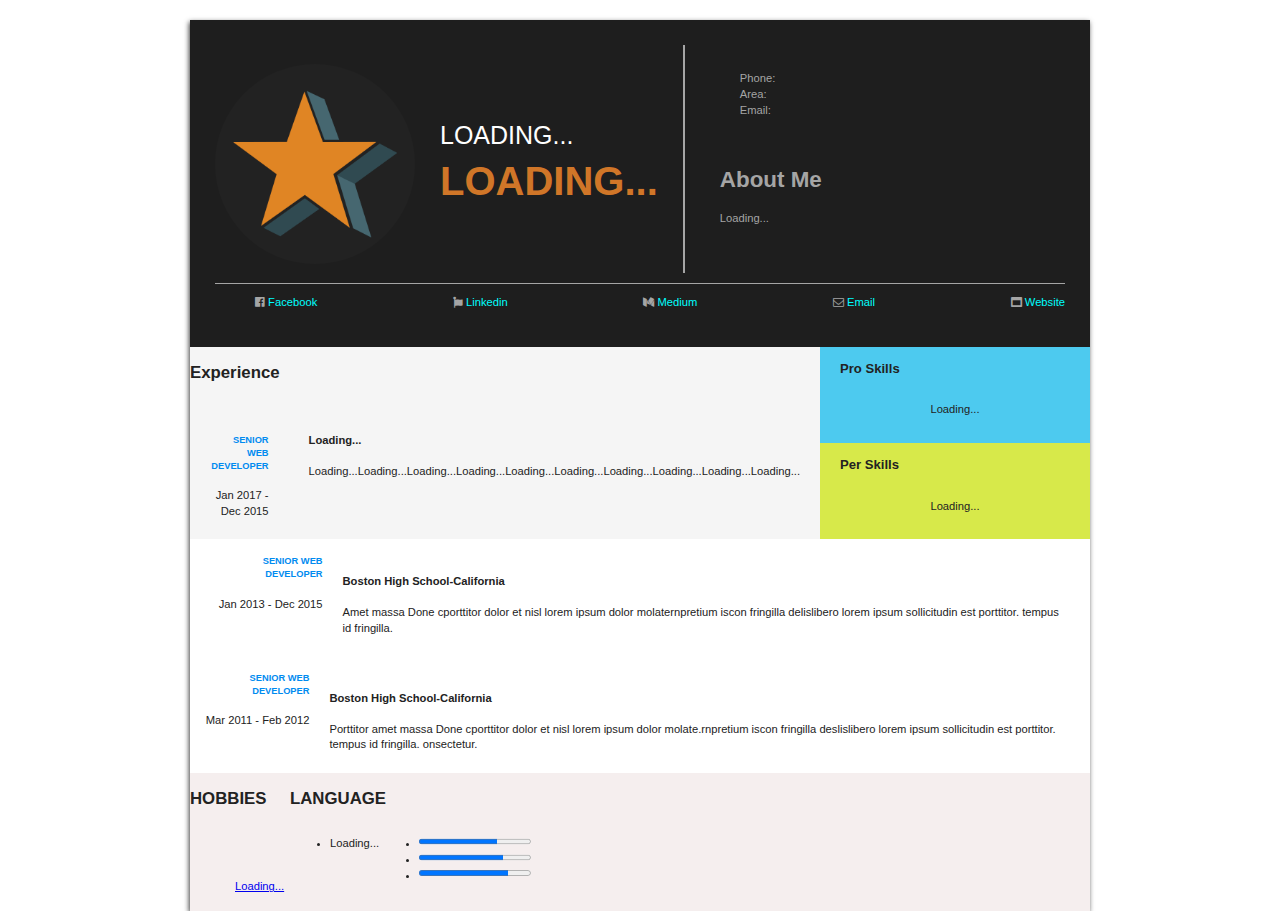
<file: index.html>
<!doctype html>
<html class="no-js" lang="">
    <head>
        <meta charset="utf-8">
        <meta http-equiv="x-ua-compatible" content="ie=edge">
        <title></title>
        <meta name="description" content="">
        <meta name="viewport" content="width=device-width, initial-scale=1">

        <link rel="apple-touch-icon" href="apple-touch-icon.png">
        <!-- Place favicon.ico in the root directory -->

        <link rel="stylesheet" href="css/normalize.css">
        <link rel="stylesheet" href="css/main.css">
        <link rel="stylesheet" href="font-awesome-4.7.0/css/font-awesome.min.css">
        <link rel="stylesheet" href="css/custom.css">
        <script src="js/vendor/modernizr-2.8.3.min.js"></script>
        
        <script src="https://code.jquery.com/jquery-1.12.0.min.js"></script>
        <script>window.jQuery || document.write('<script src="js/vendor/jquery-1.12.0.min.js"><\/script>')</script>
        <script src="js/plugins.js"></script>
        <script src="js/main.js"></script>

    </head>
    <body>
        <!--[if lt IE 8]>
            <p class="browserupgrade">You are using an <strong>outdated</strong> browser. Please <a href="http://browsehappy.com/">upgrade your browser</a> to improve your experience.</p>
        <![endif]-->

        <!-- Add your site or application content here -->
        
        <section id="cv">
            <section id ="profile" >
            
              <section id='intro'>
                
                  <img src ="tile.png" width="100" height="100"/>
                  <header>
                  <h1>Loading...</h1>
                  <h2>Loading...</h2>
                  </header>
                  
                  <section id="about">
                      <section id="contact-info">
                         <ul>
                             <li>Phone:</li>
                             <li>Area:</li>
                             <li>Email:</li>
                         </ul>
                         <ul id="intro-me">
                             
                         </ul>
                      </section>
                      <article>
                        
                          <h1>About Me</h1>
                          
                          <p>
							Loading...
                          </p>
                      
                      </article>
                  </section>
                  
              </section>
            
              <ul id="social-networks">
                  <li>
                      <i class="fa fa-facebook-official"></i>
                      <a href='#'>Facebook</a>
                 </li>
                  
                 <li>
                     <i class="fa fa-fa fa-linkedin"></i>
                     <a href='#'>Linkedin</a>
                 </li>
                  
                 <li>
                     <i class="fa fa-medium" aria-hidden="true"></i>
                  <a href='#'>Medium</a>
                 </li>
                   
                 <li>
                     <i class="fa fa-envelope-o" aria-hidden="true"></i>
                  <a href='#'>Email</a>
                 </li>
                
                 <li>
                     <i class="fa fa-window-maximize" aria-hidden="true"></i>
                  <a href='#'>Website</a>
                 </li>
              </ul>
               
            </section>
            <section id="experience">
                <section class="palegoldenrod description">
                    
                    <h2>Experience</h2>
                    
                    <section>
                        <aside><h5>SENIOR WEB DEVELOPER</h5>
                          
                        <span>Jan 2017 - Dec 2015</span> 
                       
                        </aside>
                        <article><h4><strong>Loading...</strong></h4>
                       
                        Loading...Loading...Loading...Loading...Loading...Loading...Loading...Loading...Loading...Loading...
                        
                        </article>
                        
                    </section>
                    
                </section>
                <section id="stats">
                    
                    <section id="pro-skills" class ="skills red">
                        
                           <h3>Pro Skills</h3>
                        <section class="skillsC">
                            <ul id="skillname">
Loading...
                            </ul>
                       
                            <ul id="skillvalue">
                            </ul>
                        </section>
                    </section>
                    
                    <section id="per-skills" class ="skills">
                            <h3>Per Skills</h3>
                         <section class="skillsC ">
                            <ul id="skillnameper">
							Loading...
                            </ul>
                      
                        
                            <ul id="skillvalueper">
                                <!--
                                <li><progress id="creativity" max=100 value=80 ></progress></li>
                                <li><progress id="Team Work" max=100 value=80></progress></li>
                                <li><progress id="Hard Work" max=100 value=80></progress></li>
                                <li><progress id="Leader Ship" max=100 value=80></progress></li>
                                -->
                            </ul>
                        </section>
                    </section>
                </section>
            </section>
            
            
                <section id="education">

                     <section>
                        <aside><h5>SENIOR WEB DEVELOPER</h5>
                          
                        <span>Jan 2013 - Dec 2015</span> 
                       
                        </aside>
                        <article><h4><strong>Boston High School-California</strong></h4>
                       
                         Amet massa Done cporttitor dolor et nisl lorem ipsum dolor molaternpretium iscon fringilla delislibero lorem ipsum sollicitudin est porttitor. tempus id fringilla.
                        
                        </article>
                        
                     </section>
                     <section>
                        <aside><h5>SENIOR WEB DEVELOPER</h5>
                          
                        <span>Mar 2011 - Feb 2012</span> 
                       
                        </aside>
                        <article><h4><strong>Boston High School-California</strong></h4>
                       
                        Porttitor amet massa Done cporttitor dolor et nisl lorem ipsum dolor molate.rnpretium iscon fringilla deslislibero lorem ipsum sollicitudin est porttitor. tempus id fringilla. onsectetur.
                        
                        </article>
                        
                     </section>
            
            
              </section>
            <section id="personal">
            <section id="hobbies">
                <h2>HOBBIES</h2> 
                       
                
                <ul id="categories">
                  <li>
                      <i class="fa fa-load"></i>
                      <a href='#'>Loading...</a>
                  </li>
               </ul>
        </section>
            <section id="LAN" class="lang">

                   <h2>LANGUAGE</h2>
                  <section id="LANGUAGE">
                    <ul id="languagename">
                        <li>Loading...</li>
                    </ul>

                    <ul id="languageval">
                        <li><progress id="English" max=100 value=70></progress></li>
                        <li><progress id="Spanish" max=100 value=75></progress></li>
                        <li><progress id="French" max=100 value=80></progress></li>
                    </ul>
                </section>
            </section>
         </section>
           
        </section>


        <!-- Google Analytics: change UA-XXXXX-X to be your site's ID. -->
        <script>
            (function(b,o,i,l,e,r){b.GoogleAnalyticsObject=l;b[l]||(b[l]=
            function(){(b[l].q=b[l].q||[]).push(arguments)});b[l].l=+new Date;
            e=o.createElement(i);r=o.getElementsByTagName(i)[0];
            e.src='https://www.google-analytics.com/analytics.js';
            r.parentNode.insertBefore(e,r)}(window,document,'script','ga'));
            ga('create','UA-XXXXX-X','auto');ga('send','pageview');
        </script>
    </body>
</html>
</file>
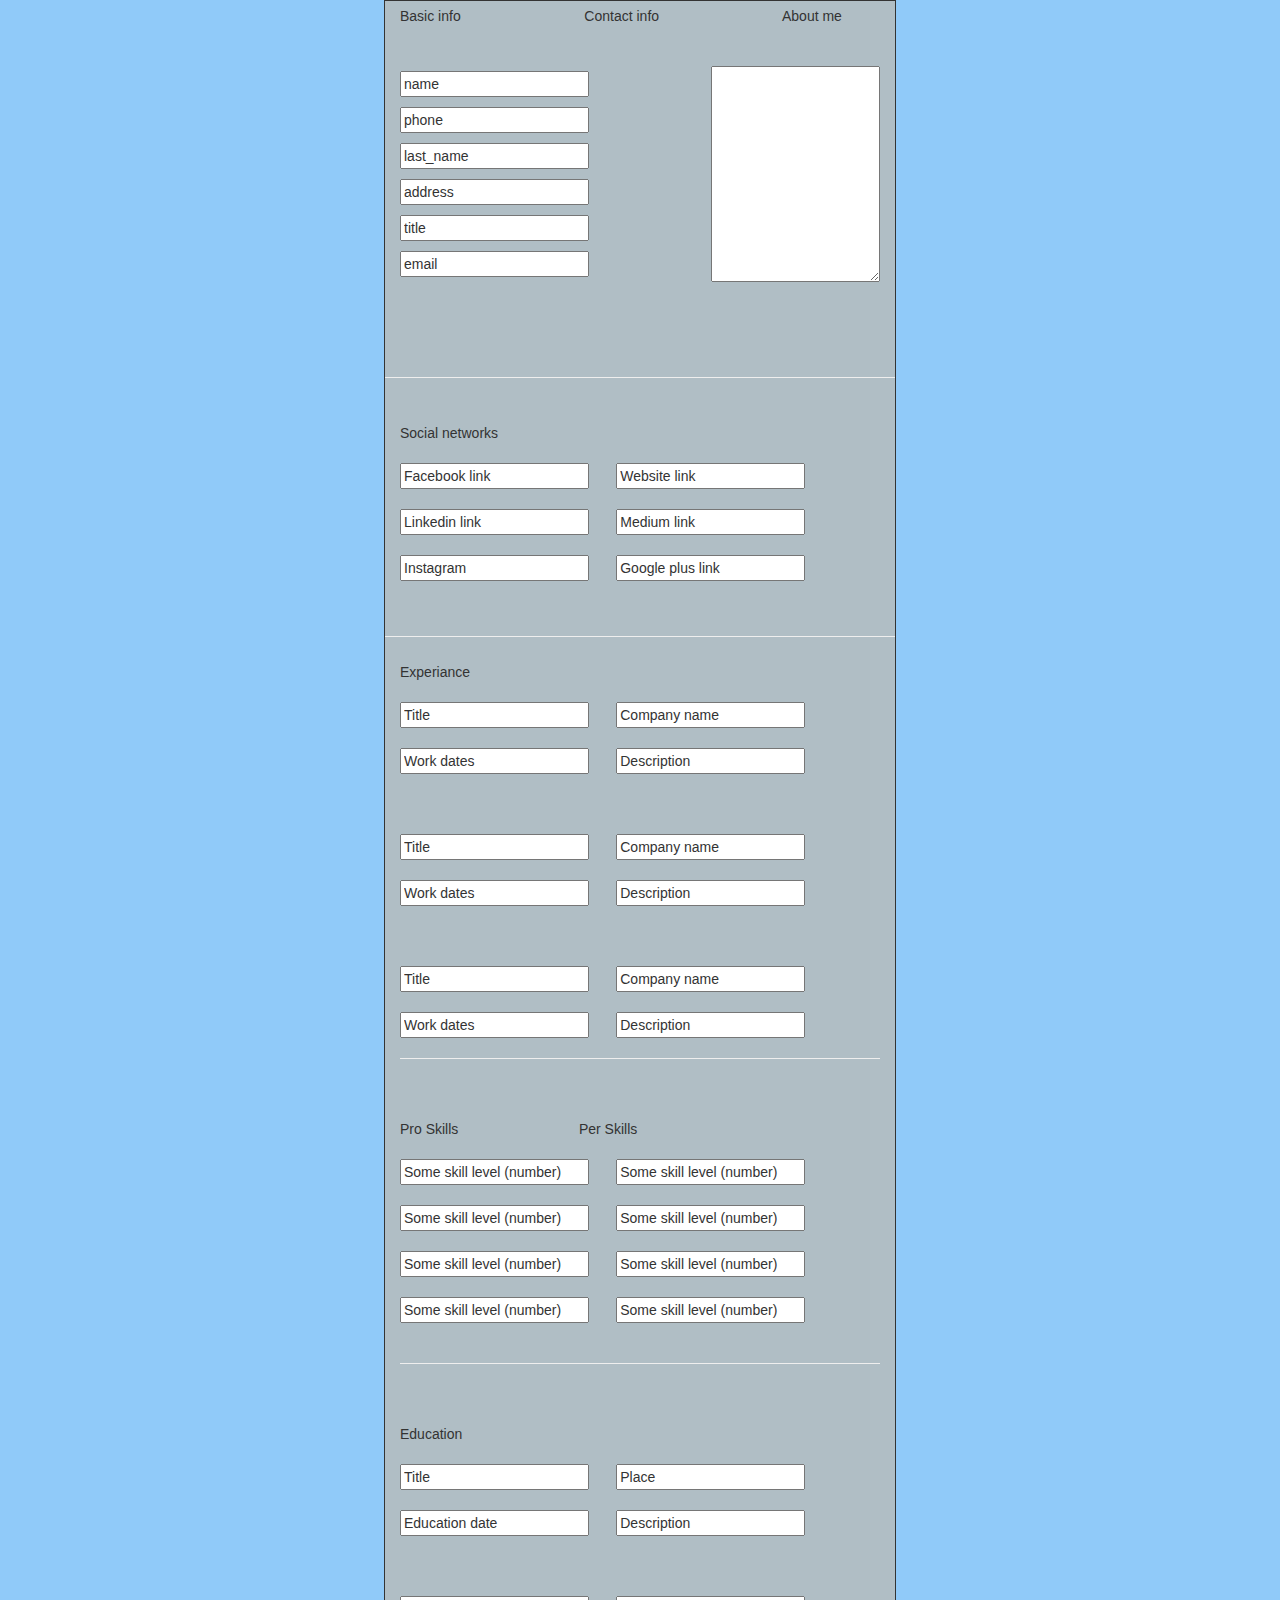
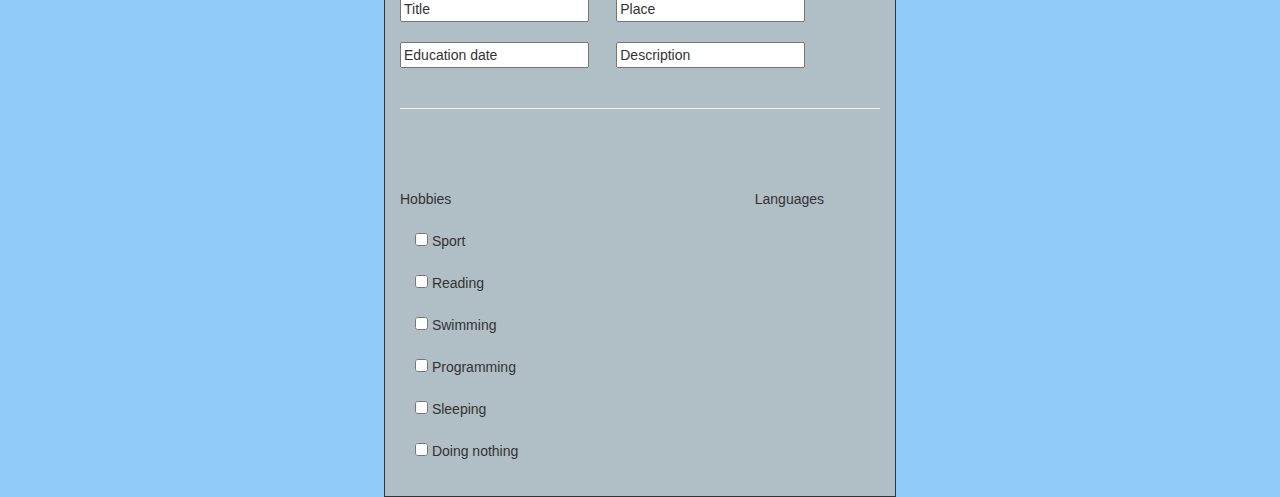
<file: admin.html>
<!DOCTYPE html>
<html>
<head>
<link rel="stylesheet" href="css/normalize.css">
		<script src="https://maxcdn.bootstrapcdn.com/bootstrap/3.3.7/js/bootstrap.min.js"></script>
		<link rel="stylesheet" href="https://maxcdn.bootstrapcdn.com/bootstrap/3.3.7/css/bootstrap.min.css">

<style>
#basic-info input{
	margin:5px;
	margin-left:0px;
}
#spacing{
	padding:15px;
	padding-top:5px;
}

#basicinfosection {
	display:flex;
}
#basicinfosection textarea{
	margin-left:50px;
}
#main {
	width:40%;
	margin-left:auto;
	margin-right:auto;
	border:1px solid;
	background:#b0bec5;
}
body{
	background:#90caf9;
}
</style>
</head>
<body>
<div id="main">
<div id="spacing">
<form action="/action_page.php">

  Basic info &emsp;&nbsp;&emsp;&emsp;&emsp;&emsp;&emsp;&emsp;&emsp; 
  Contact info &emsp;&nbsp;&emsp;&emsp;&emsp;&emsp;&emsp;&emsp;&emsp; 
  About me<br/><br/><br/>
  <section id="basicinfosection">
  
  <div id="basic-info">
  <input type="text" value="name" pattern="[A-Za-z]{10}" >  &nbsp;&nbsp;&nbsp;&nbsp;&nbsp;
  <input type="text" value="phone" pattern="[A-Za-z]{10}" >
  <br>
  <input type="text" value="last_name" pattern="[A-Za-z]{10}" >    &nbsp;&nbsp;&nbsp;&nbsp;&nbsp;
 <input type="text" value="address" pattern="[A-Za-z]{10}" >
 <br>
 <input type="text" value="title" pattern="[A-Za-z]{10}">    &nbsp;&nbsp;&nbsp;&nbsp;&nbsp;
 <input type="text" value="email" pattern="[A-Za-z]{10}" >
 </div>
 
 <textarea rows="10" cols="30"> </textarea>
 </section>
 </div>
  <br/>
  <br/>
  <br/>
  <hr/> 
  <br/>
  <div id="spacing">
  Social networks
    <br/>
    <br/>
    
  <input type="text" value="Facebook link" pattern="[A-Za-z]{10}">    &nbsp;&nbsp;&nbsp;&nbsp;&nbsp;
 <input type="text" value="Website link" pattern="[A-Za-z]{10}" >
  <br/>
  <br/>
  <input type="text" value="Linkedin link" pattern="[A-Za-z]{10}">    &nbsp;&nbsp;&nbsp;&nbsp;&nbsp;
 <input type="text" value="Medium link" pattern="[A-Za-z]{10}" >
  <br/>
  <br/>
  <input type="text" value="Instagram" pattern="[A-Za-z]{10}">    &nbsp;&nbsp;&nbsp;&nbsp;&nbsp;
 <input type="text" value="Google plus link" pattern="[A-Za-z]{10}" >
  <br/>
  <br/>    
  </div>
  <hr/> 
        
</form>

<div id="spacing">
<form>
  Experiance
  <br/>
  <br/>    
    <input type="text" value="Title" pattern="[A-Za-z]{10}">    &nbsp;&nbsp;&nbsp;&nbsp;&nbsp;
 <input type="text" value="Company name" pattern="[A-Za-z]{10}" >
  <br/>
  <br/>
  <input type="text" value="Work dates" pattern="[A-Za-z]{10}">    &nbsp;&nbsp;&nbsp;&nbsp;&nbsp;
 <input type="text" value="Description" pattern="[A-Za-z]{10}" >
  <br/>
  <br/>    
  <br/>
  <br/>    
    <input type="text" value="Title" pattern="[A-Za-z]{10}">    &nbsp;&nbsp;&nbsp;&nbsp;&nbsp;
 <input type="text" value="Company name" pattern="[A-Za-z]{10}" >
  <br/>
  <br/>
  <input type="text" value="Work dates" pattern="[A-Za-z]{10}">    &nbsp;&nbsp;&nbsp;&nbsp;&nbsp;
 <input type="text" value="Description" pattern="[A-Za-z]{10}" >
  <br/>
  <br/>
  <br/>
  <br/>
    <input type="text" value="Title" pattern="[A-Za-z]{10}">    &nbsp;&nbsp;&nbsp;&nbsp;&nbsp;
 <input type="text" value="Company name" pattern="[A-Za-z]{10}" >
  <br/>
  <br/>
  <input type="text" value="Work dates" pattern="[A-Za-z]{10}">    &nbsp;&nbsp;&nbsp;&nbsp;&nbsp;
 <input type="text" value="Description" pattern="[A-Za-z]{10}" >
</form>
 <hr/>
 
 </div>
 <div id="spacing">
<form>    
 <br/>
 Pro Skills  &nbsp;&nbsp;&nbsp;&nbsp;&nbsp;&nbsp;&nbsp;&nbsp;&nbsp;&nbsp;&nbsp;&nbsp;&nbsp;&nbsp;&nbsp;&nbsp;&nbsp;&nbsp;&nbsp;&nbsp;&nbsp;&nbsp;&nbsp;&nbsp;&nbsp;&nbsp;&nbsp;&nbsp;&nbsp;&nbsp;Per Skills  
<br/>
<br/>
 <input type="text" value="Some skill level (number)" pattern="[A-Za-z]{10}">    &nbsp;&nbsp;&nbsp;&nbsp;&nbsp;
 <input type="text" value="Some skill level (number)" pattern="[A-Za-z]{10}" > 
<br/>
<br/>
 <input type="text" value="Some skill level (number)" pattern="[A-Za-z]{10}">    &nbsp;&nbsp;&nbsp;&nbsp;&nbsp;
 <input type="text" value="Some skill level (number)" pattern="[A-Za-z]{10}" >  
<br/>
<br/>
 <input type="text" value="Some skill level (number)" pattern="[A-Za-z]{10}">    &nbsp;&nbsp;&nbsp;&nbsp;&nbsp;
 <input type="text" value="Some skill level (number)" pattern="[A-Za-z]{10}" >  
    <br/>
<br/>
 <input type="text" value="Some skill level (number)" pattern="[A-Za-z]{10}">    &nbsp;&nbsp;&nbsp;&nbsp;&nbsp;
 <input type="text" value="Some skill level (number)" pattern="[A-Za-z]{10}" >  
<br/>
<br/>    
<hr/>
<br/>    
</form>
    </div>
	<div id="spacing">
<form>
Education
<br/>
<br/>
     <input type="text" value="Title" pattern="[A-Za-z]{10}">    &nbsp;&nbsp;&nbsp;&nbsp;&nbsp;
 <input type="text" value="Place" pattern="[A-Za-z]{10}" >
  <br/>
  <br/>
  <input type="text" value="Education date" pattern="[A-Za-z]{10}">    &nbsp;&nbsp;&nbsp;&nbsp;&nbsp;
 <input type="text" value="Description" pattern="[A-Za-z]{10}" >
  <br/>
  <br/>    
  <br/>
  <br/>    
    <input type="text" value="Title" pattern="[A-Za-z]{10}">    &nbsp;&nbsp;&nbsp;&nbsp;&nbsp;
 <input type="text" value="Place" pattern="[A-Za-z]{10}" >
  <br/>
  <br/>
  <input type="text" value="Education date" pattern="[A-Za-z]{10}">    &nbsp;&nbsp;&nbsp;&nbsp;&nbsp;
 <input type="text" value="Description" pattern="[A-Za-z]{10}" >
  <br/>
  <br/>   
  <hr/>
  <br/>
  <br/>    
</form>
</div>
<div id="spacing">
<form>
Hobbies &nbsp;&nbsp;&nbsp;&nbsp;&nbsp;&nbsp;&nbsp;&nbsp;&nbsp;&nbsp;&nbsp;&nbsp;&nbsp;&nbsp;&nbsp;&nbsp;&nbsp;&nbsp;&nbsp;&nbsp;&nbsp;&nbsp;&nbsp;&nbsp;&nbsp;&nbsp;&nbsp;&nbsp;&nbsp;&nbsp;&nbsp;&nbsp;&nbsp;&nbsp;&nbsp;&nbsp;&nbsp;&nbsp;&nbsp;&nbsp;&nbsp;&nbsp;&nbsp;&nbsp;&nbsp;&nbsp;&nbsp;&nbsp;&nbsp;&nbsp;
&nbsp;&nbsp;&nbsp;&nbsp;&nbsp;&nbsp;&nbsp;&nbsp;&nbsp;&nbsp;&nbsp;&nbsp;&nbsp;&nbsp;&nbsp;&nbsp;&nbsp;&nbsp;&nbsp;&nbsp;&nbsp;&nbsp;&nbsp;&nbsp;&nbsp;
Languages
<br/>
<br/>
<div class="container">
    <input type="checkbox" /> Sport<br/><br/>
    <input type="checkbox" /> Reading<br/><br/>
    <input type="checkbox" /> Swimming<br/><br/>
    <input type="checkbox" /> Programming<br/><br/>
    <input type="checkbox" /> Sleeping<br/><br/>
    <input type="checkbox" /> Doing nothing<br/><br/>
</div>    
 
</form>    
</div>
</div>
</body>
</html>
</file>
<file: css/main.css>
/*! HTML5 Boilerplate v5.3.0 | MIT License | https://html5boilerplate.com/ */

/*
 * What follows is the result of much research on cross-browser styling.
 * Credit left inline and big thanks to Nicolas Gallagher, Jonathan Neal,
 * Kroc Camen, and the H5BP dev community and team.
 */

/* ==========================================================================
   Base styles: opinionated defaults
   ========================================================================== */

html {
    color: #222;
    font-size: 1em;
    line-height: 1.4;
}

/*
 * Remove text-shadow in selection highlight:
 * https://twitter.com/miketaylr/status/12228805301
 *
 * These selection rule sets have to be separate.
 * Customize the background color to match your design.
 */

::-moz-selection {
    background: #b3d4fc;
    text-shadow: none;
}

::selection {
    background: #b3d4fc;
    text-shadow: none;
}

/*
 * A better looking default horizontal rule
 */

hr {
    display: block;
    height: 1px;
    border: 0;
    border-top: 1px solid #ccc;
    margin: 1em 0;
    padding: 0;
}

/*
 * Remove the gap between audio, canvas, iframes,
 * images, videos and the bottom of their containers:
 * https://github.com/h5bp/html5-boilerplate/issues/440
 */

audio,
canvas,
iframe,
img,
svg,
video {
    vertical-align: middle;
}

/*
 * Remove default fieldset styles.
 */

fieldset {
    border: 0;
    margin: 0;
    padding: 0;
}

/*
 * Allow only vertical resizing of textareas.
 */

textarea {
    resize: vertical;
}

/* ==========================================================================
   Browser Upgrade Prompt
   ========================================================================== */

.browserupgrade {
    margin: 0.2em 0;
    background: #ccc;
    color: #000;
    padding: 0.2em 0;
}

/* ==========================================================================
   Author's custom styles
   ========================================================================== */

















/* ==========================================================================
   Helper classes
   ========================================================================== */

/*
 * Hide visually and from screen readers
 */

.hidden {
    display: none !important;
}

/*
 * Hide only visually, but have it available for screen readers:
 * http://snook.ca/archives/html_and_css/hiding-content-for-accessibility
 */

.visuallyhidden {
    border: 0;
    clip: rect(0 0 0 0);
    height: 1px;
    margin: -1px;
    overflow: hidden;
    padding: 0;
    position: absolute;
    width: 1px;
}

/*
 * Extends the .visuallyhidden class to allow the element
 * to be focusable when navigated to via the keyboard:
 * https://www.drupal.org/node/897638
 */

.visuallyhidden.focusable:active,
.visuallyhidden.focusable:focus {
    clip: auto;
    height: auto;
    margin: 0;
    overflow: visible;
    position: static;
    width: auto;
}

/*
 * Hide visually and from screen readers, but maintain layout
 */

.invisible {
    visibility: hidden;
}

/*
 * Clearfix: contain floats
 *
 * For modern browsers
 * 1. The space content is one way to avoid an Opera bug when the
 *    `contenteditable` attribute is included anywhere else in the document.
 *    Otherwise it causes space to appear at the top and bottom of elements
 *    that receive the `clearfix` class.
 * 2. The use of `table` rather than `block` is only necessary if using
 *    `:before` to contain the top-margins of child elements.
 */

.clearfix:before,
.clearfix:after {
    content: " "; /* 1 */
    display: table; /* 2 */
}

.clearfix:after {
    clear: both;
}

/* ==========================================================================
   EXAMPLE Media Queries for Responsive Design.
   These examples override the primary ('mobile first') styles.
   Modify as content requires.
   ========================================================================== */

@media only screen and (min-width: 35em) {
    /* Style adjustments for viewports that meet the condition */
}

@media print,
       (-webkit-min-device-pixel-ratio: 1.25),
       (min-resolution: 1.25dppx),
       (min-resolution: 120dpi) {
    /* Style adjustments for high resolution devices */
}

/* ==========================================================================
   Print styles.
   Inlined to avoid the additional HTTP request:
   http://www.phpied.com/delay-loading-your-print-css/
   ========================================================================== */

@media print {
    *,
    *:before,
    *:after,
    *:first-letter,
    *:first-line {
        background: transparent !important;
        color: #000 !important; /* Black prints faster:
                                   http://www.sanbeiji.com/archives/953 */
        box-shadow: none !important;
        text-shadow: none !important;
    }

    a,
    a:visited {
        text-decoration: underline;
    }

    a[href]:after {
        content: " (" attr(href) ")";
    }

    abbr[title]:after {
        content: " (" attr(title) ")";
    }

    /*
     * Don't show links that are fragment identifiers,
     * or use the `javascript:` pseudo protocol
     */

    a[href^="#"]:after,
    a[href^="javascript:"]:after {
        content: "";
    }

    pre,
    blockquote {
        border: 1px solid #999;
        page-break-inside: avoid;
    }

    /*
     * Printing Tables:
     * http://css-discuss.incutio.com/wiki/Printing_Tables
     */

    thead {
        display: table-header-group;
    }

    tr,
    img {
        page-break-inside: avoid;
    }

    img {
        max-width: 100% !important;
    }

    p,
    h2,
    h3 {
        orphans: 3;
        widows: 3;
    }

    h2,
    h3 {
        page-break-after: avoid;
    }
}
</file>
<file: css/custom.css>
body
{
    font-family: 'Open Sans',sans-serif;
    font-size: 70%;
}

#cv 
{
    width: 900px;
    margin: 0 auto;
    margin-top: 20px;
    box-shadow: -1px 2px 5px 0px rgba(0,0,0,0.75);
}
#profile
{
    background: #1e1e1e;
    color:#a5a5a5;
    padding: 25px;
}

#intro
{
    
    display: flex;
    align-items: center;
    border-bottom: 1px solid #a5a5a5;
}
#intro img
{
    border-radius: 50%;
    width: 200px;
    height: 200px;
    margin-right: 25px;
}
#intro header
{
    margin-right: 25px;
    text-transform: uppercase;
}
#intro header h1
{
    color: #fff;
    font-size: 25px;
    margin: 0;
    font-weight: 300;
}
#intro header h2
{
    margin: 0;
    color: #d07628;
    font-size: 40px;
    font-weight: 600;
    
}
#intro header h3
{
    margin: 0;
    color: #fff;
    font-weight: 400;
}
#about
{
    border-left: 2px solid #a5a5a5;
    padding: 15px;
    width: 350px;
    margin-bottom: 10px;
}
#contact-info
{
    display:flex;
}
#contact-info ul
{
    list-style: none;
}
#contact-info ul: first-child
{
    font-weight: 600;
}
#social-networks
{
    display: flex;
    justify-content: space-between;
    list-style:none;
}
#social-networks a
{
    color: aqua;
    text-decoration:none;
}
#experience {
    display: flex;
   
}

.description section
{
    display: flex;
  
}

#stats section{
    display: flex;
}

#stats ul{
    list-style: none;
}

#pro-skills {
    background: rgba(33, 189, 235, 0.8);
}

#per-skills {
    background: rgba(209, 230, 47, 0.87);
    
}

.palegoldenrod {
    background-color:whitesmoke;
}

.description 
{
  flex-basis: 70%   
}
.description section
{
    display:flex ;
    flex-direction : row;
}
.description section aside
{
    text-align:right;
}
.description section aside,article
{
    padding: 20px;
}
.description section aside h5
{
   color: #008bf0;
}


#stats 
{
  display:flex ;
  flex-direction: column;
  flex-basis: 30%;
      
}

.skills 
{  
  flex-grow: 2; 
  display : flex;
  flex-direction:column;
    
 
}
.skills h3
{
    margin-left: 20px;
}
.skills ul li 
{
   margin-top: 15px; 
}

.skillsC {
    display:flex;
  flex-direction: row;
  justify-content: center;
  align-items: center;
}

#education section
{
     display: flex;
}

#education section aside 
{
    padding-left: 10px;
    text-align:right;
}

#education section aside h5
{
    padding-left: 10px;
    color: #008bf0;
    text-align:right;
}
#personal {
    display: flex;
    background: #f5eeee
}
#hobbies ul
{
  display: flex; 
}

#hobbies ul li
{
    display: grid;
    margin: 5px;
}

#hobbies ul li i
{
    width: 50px;
    height: 50px;
}

#LANGUAGE {
    list-style: none;
    display: flex;
}
</file>
